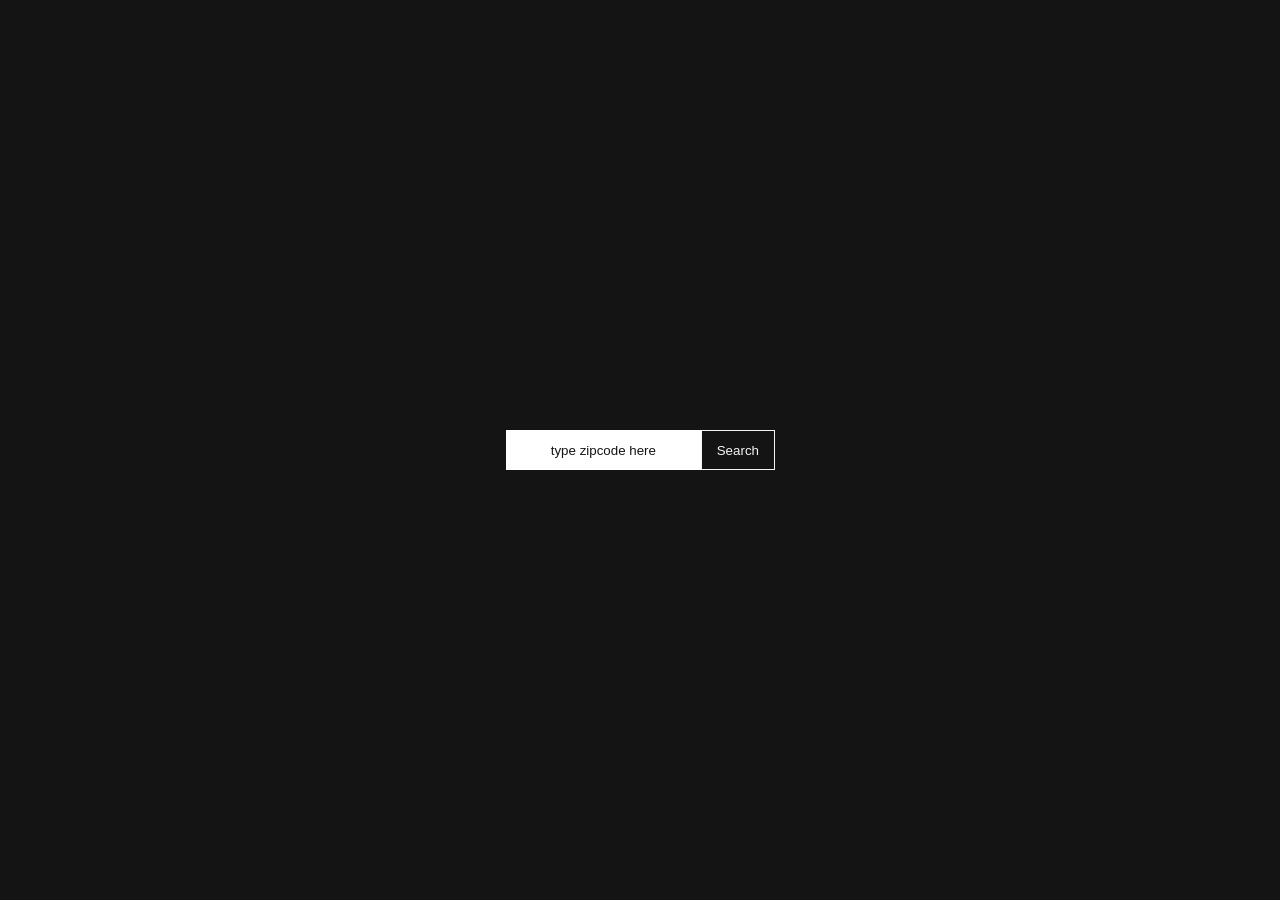
<file: index.html>
<!DOCTYPE html>
<html lang="en">
<head>
    <link rel="stylesheet" href="styles/style.css"/>
</head>
<body>
    <div class="container">
        <div class="input-container">
          <form>
            <input type="text" class="zipcode" placeholder="type zipcode here">
            <button type="button" class="search-button">Search</button>
          </form>
        </div>
          <div class="output-container">
          <h2 class="city_name"></h2>
          <p class="temperature"></p>
        </div>
        </div>
      </div>
    <script src=""config.js"></script>
    <script src="javascript/main.js"></script>
</body>
</html>
</file>
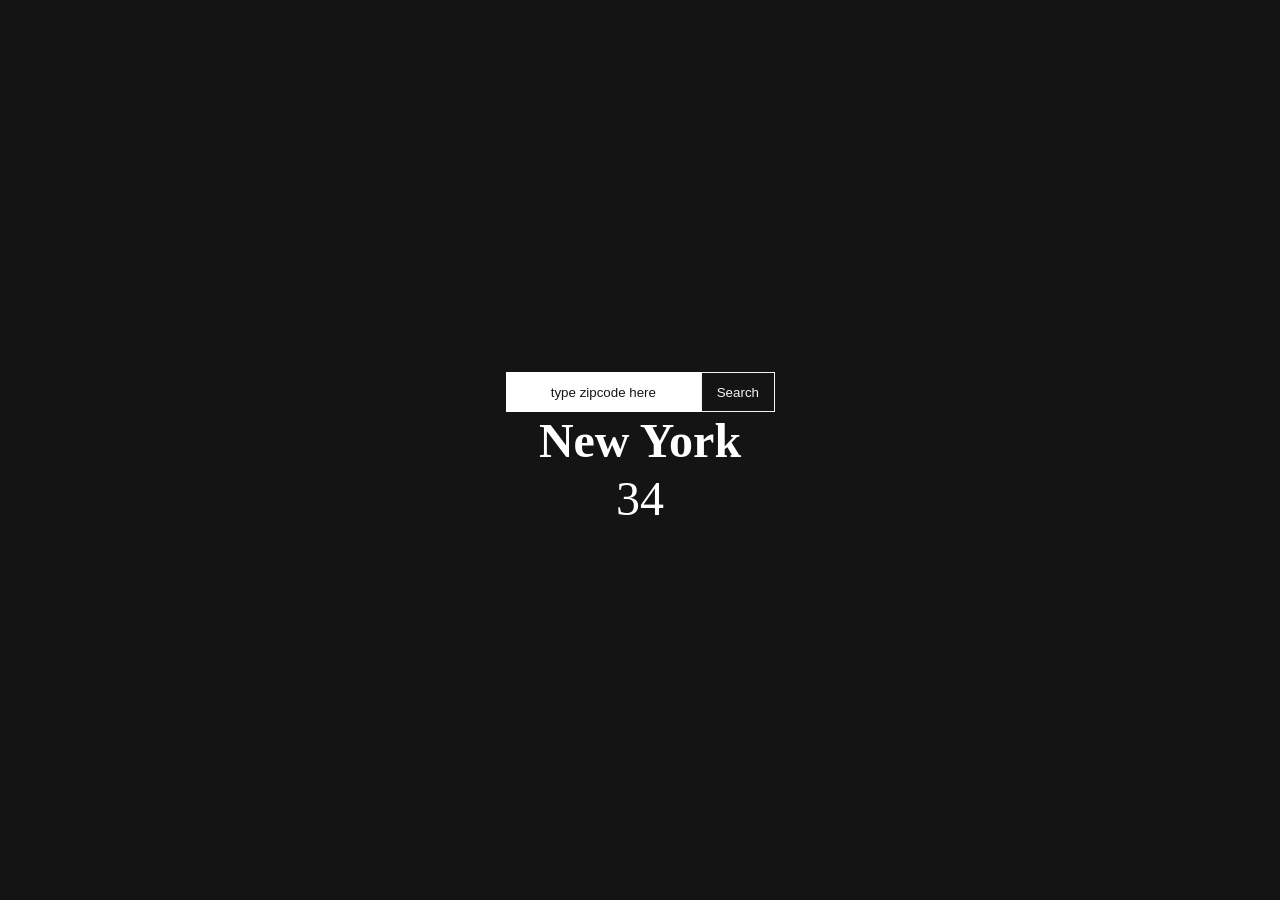
<file: wather-widget/index.html>
<!DOCTYPE html>
<html lang="en">
<head>
    <link rel="stylesheet" href="styles/style.css"/>
</head>
<body>
    <div class="container">
        <div class="input-container">
          <form>
            <input type="text" class="zipcode" placeholder="type zipcode here">
            <button type="button" class="search-button">Search</button>
          </form>
        </div>
          <div class="output-container">
          <h2 class="city_name">New York</h2>
          <p class="temperature">34</p>
        </div>
        </div>
      </div>
</body>
</html>
</file>
<file: styles/style.css>
h2 {
    display: block;
    font-size: 1.5em;
    font-weight: bold
}

* {
    box-sizing: border-box;
    margin: 0;
    padding: 0;
  }

html,
body {
  height: 100%;
  background-color: #141414;
}

.container {
    height: 100%;
    display: flex;
    flex-direction: column;
    align-items: center;
    justify-content: center;
  }
  
  form {
    display: flex;
  }

  input[type="text"] {
    width: 100%;
    height: 40px;
    border: none;
    text-align: center;
  }
  
  input::placeholder{
    color: #141414;
  }
  
  .search-button {
    color: #f4f4f4;
    background-color: #141414;
    width: 100px;
    height: 40px;
    text-align: center;
    line-height: 40px;
    border: 1px solid #f4f4f4;
  }

  .output_component{
    position: absolute;
    top: 60%;
    left: 50%;
    transform: translate(-50%, -50%);
  }
  
  .city_name, .temperature{
    text-align: center;
    font-size: 3em;
    line-height: 1.2em;
    color: white;
  }
</file>
<file: wather-widget/styles/style.css>
h2 {
    display: block;
    font-size: 1.5em;
    font-weight: bold
}

* {
    box-sizing: border-box;
    margin: 0;
    padding: 0;
  }

html,
body {
  height: 100%;
  background-color: #141414;
}

.container {
    height: 100%;
    display: flex;
    flex-direction: column;
    align-items: center;
    justify-content: center;
  }
  
  form {
    display: flex;
  }

  input[type="text"] {
    width: 100%;
    height: 40px;
    border: none;
    text-align: center;
  }
  
  input::placeholder{
    color: #141414;
  }
  
  .search-button {
    color: #f4f4f4;
    background-color: #141414;
    width: 100px;
    height: 40px;
    text-align: center;
    line-height: 40px;
    border: 1px solid #f4f4f4;
  }

  .output_component{
    position: absolute;
    top: 60%;
    left: 50%;
    transform: translate(-50%, -50%);
  }
  
  .city_name, .temperature{
    text-align: center;
    font-size: 3em;
    line-height: 1.2em;
    color: white;
  }
</file>
